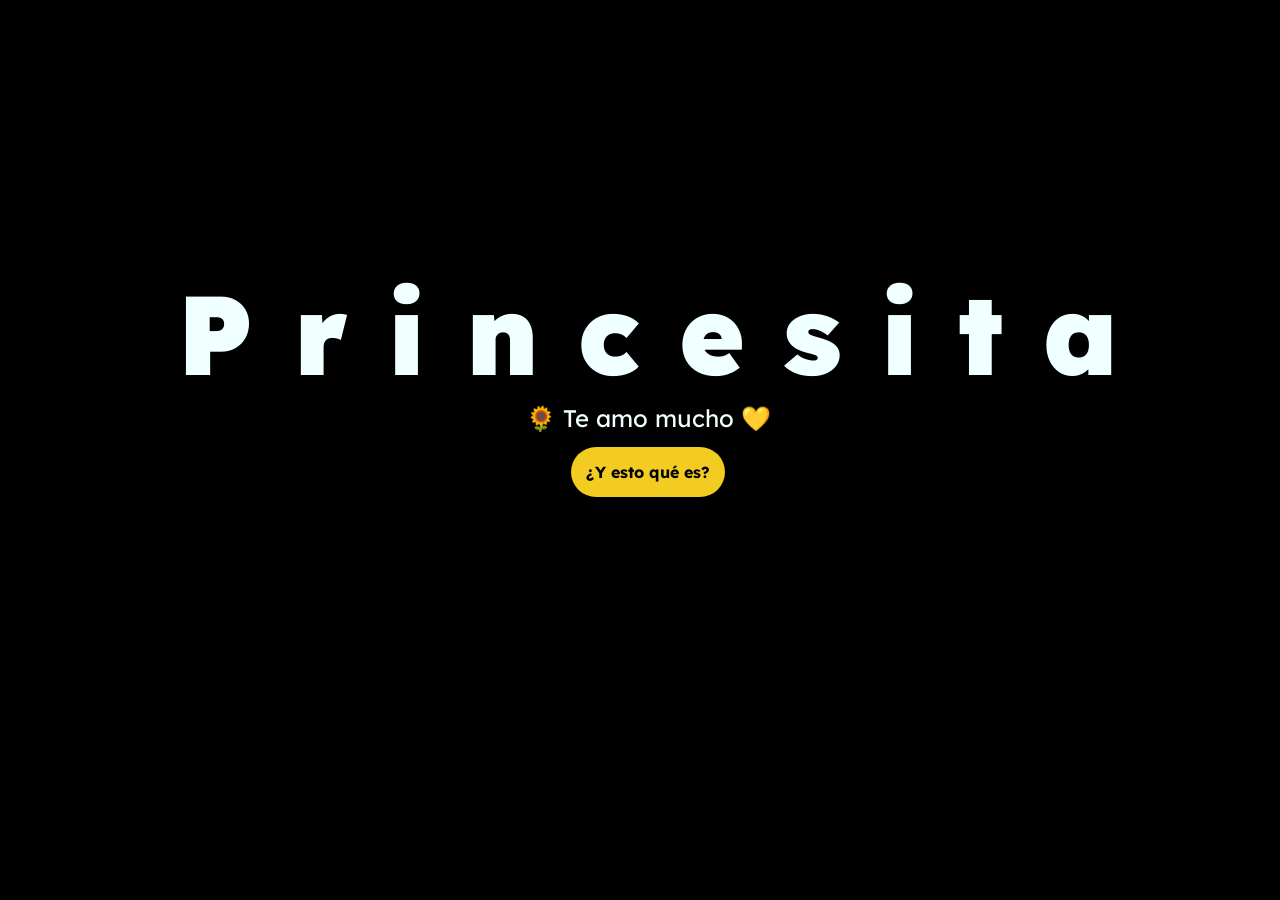
<file: index.html>
<!DOCTYPE html>
<html lang="es">

<head>
    <meta charset="UTF-8">
    <meta http-equiv="X-UA-Compatible" content="IE=edge">
    <meta name="viewport" content="width=device-width, initial-scale=1.0">
    <link rel="stylesheet" href="css/style.css">
    <link rel="icon" href="img/Lunita.png" type="image/x-icon">
    <title>Mi Lunita</title>
</head>

<body>
    <div class="greetings">
        <span>P</span>
        <span>r</span>
        <span>i</span>
        <span>n</span>
        <span>c</span>
        <span>e</span>
        <span>s</span>
        <span>i</span>
        <span>t</span>
        <span>a</span>
    </div>
    <div class="description">
        <span> 🌻 Te amo mucho 💛 </span>
    </div>
    <div class="button">
        <button class="botones">
            <a href="flower.html" style="color: #000000;">¿Y esto qué es?</a>
        </button>
    </div>

</body>

</html>
</file>
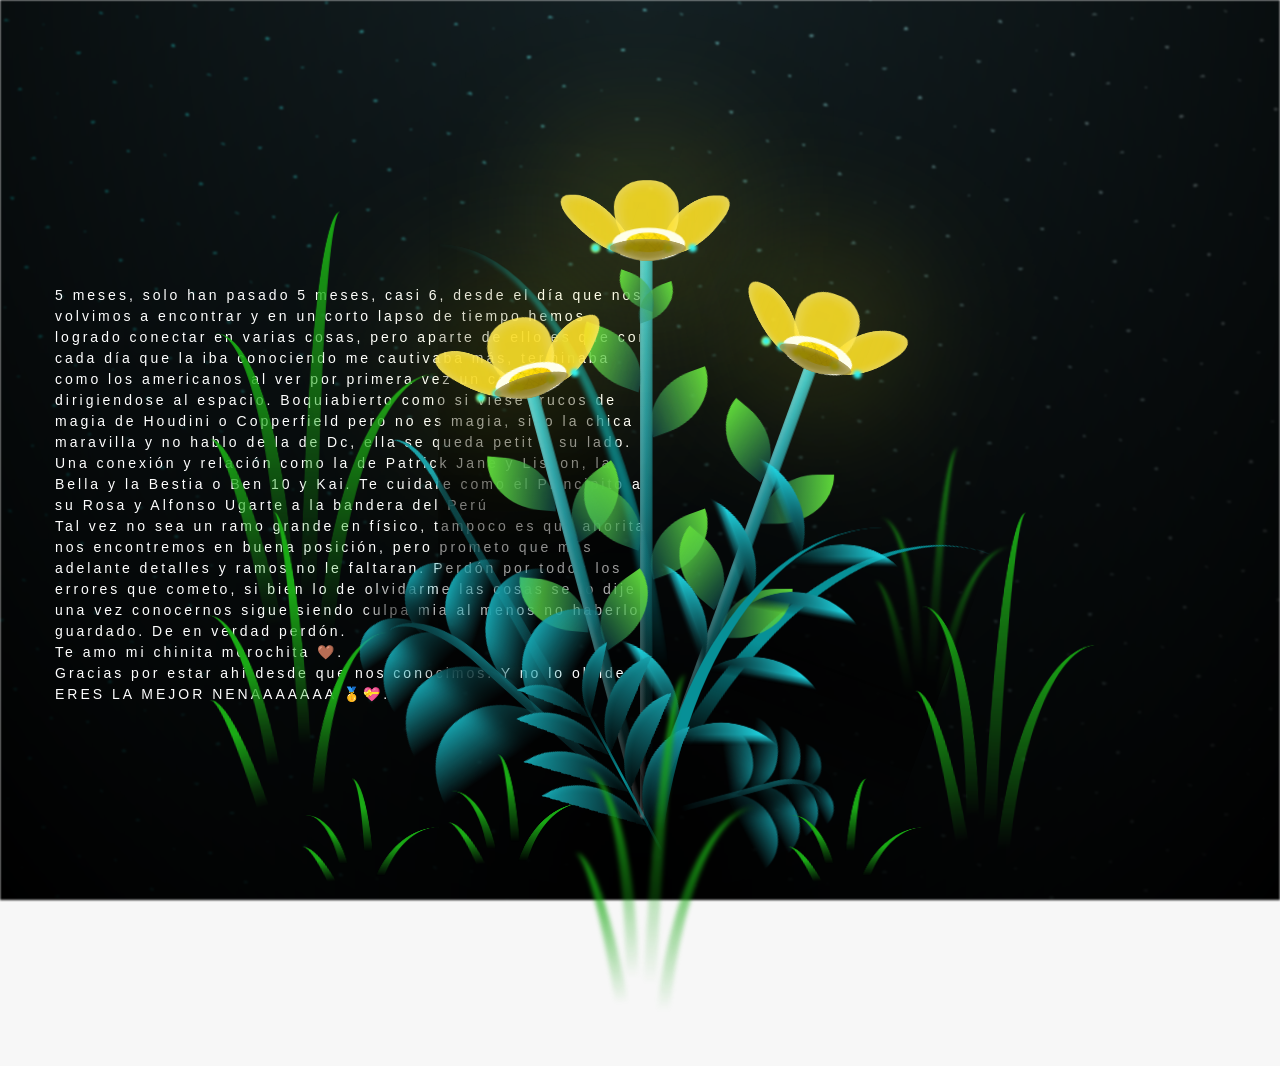
<file: flower.html>
<!DOCTYPE html>
<html lang="es">
  <head>
    <meta charset="UTF-8" />
    <meta http-equiv="X-UA-Compatible" content="IE=edge" />
    <meta name="viewport" content="width=device-width, initial-scale=1.0" />
    <link rel="stylesheet" href="css/main.css" />
    <link rel="icon" href="img/Lunita.png" type="image/x-icon" />
    <title>Para ti</title>
  </head>
  <body class="container">
    <audio src="sound/Coldplay Yellow Official Video.mp3" autoplay></audio>
    <div id="lyrics">
     
    </div>
    <h1 class="titulo"> 5 meses, solo han pasado 5 meses, casi 6, desde el día que nos volvimos a encontrar y en un corto lapso de tiempo hemos logrado conectar en varias cosas, pero aparte de ello es que con cada día que la iba conociendo me cautivaba más, terminaba como los americanos al ver por primera vez un cohete dirigiendose al espacio. Boquiabierto como si viese trucos de magia de Houdini o Copperfield pero no es magia, sino la chica maravilla y no hablo de la de Dc, ella se queda petit a su  lado. Una conexión y relación como la de Patrick Jane y Lisbon, la Bella y la Bestia o Ben 10 y Kai. Te cuidare como el Principito a su Rosa y Alfonso Ugarte a la bandera del Perú <br>
      Tal vez no sea un ramo grande en físico, tampoco es que ahorita nos encontremos en buena posición, pero prometo que más adelante detalles y ramos no le faltaran. Perdón por todos los errores que cometo, si bien lo de olvidarme las cosas se lo dije una vez conocernos sigue siendo culpa mia al menos no haberlo guardado. De en verdad perdón. <br>
      Te amo mi chinita morochita 🤎. <br>
      Gracias por estar ahí desde que nos conocimos. Y no lo olvide, ERES LA MEJOR NENAAAAAAA 🥇💝.</h1>
  
    <div class="night"></div>
    <div class="flowers">
      <div class="flower flower--1">
        <div class="flower__leafs flower__leafs--1">
          <div class="flower__leaf flower__leaf--1"></div>
          <div class="flower__leaf flower__leaf--2"></div>
          <div class="flower__leaf flower__leaf--3"></div>
          <div class="flower__leaf flower__leaf--4"></div>
          <div class="flower__white-circle"></div>

          <div class="flower__light flower__light--1"></div>
          <div class="flower__light flower__light--2"></div>
          <div class="flower__light flower__light--3"></div>
          <div class="flower__light flower__light--4"></div>
          <div class="flower__light flower__light--5"></div>
          <div class="flower__light flower__light--6"></div>
          <div class="flower__light flower__light--7"></div>
          <div class="flower__light flower__light--8"></div>
        </div>
        <div class="flower__line">
          <div class="flower__line__leaf flower__line__leaf--1"></div>
          <div class="flower__line__leaf flower__line__leaf--2"></div>
          <div class="flower__line__leaf flower__line__leaf--3"></div>
          <div class="flower__line__leaf flower__line__leaf--4"></div>
          <div class="flower__line__leaf flower__line__leaf--5"></div>
          <div class="flower__line__leaf flower__line__leaf--6"></div>
        </div>
      </div>

      <div class="flower flower--2">
        <div class="flower__leafs flower__leafs--2">
          <div class="flower__leaf flower__leaf--1"></div>
          <div class="flower__leaf flower__leaf--2"></div>
          <div class="flower__leaf flower__leaf--3"></div>
          <div class="flower__leaf flower__leaf--4"></div>
          <div class="flower__white-circle"></div>

          <div class="flower__light flower__light--1"></div>
          <div class="flower__light flower__light--2"></div>
          <div class="flower__light flower__light--3"></div>
          <div class="flower__light flower__light--4"></div>
          <div class="flower__light flower__light--5"></div>
          <div class="flower__light flower__light--6"></div>
          <div class="flower__light flower__light--7"></div>
          <div class="flower__light flower__light--8"></div>
        </div>
        <div class="flower__line">
          <div class="flower__line__leaf flower__line__leaf--1"></div>
          <div class="flower__line__leaf flower__line__leaf--2"></div>
          <div class="flower__line__leaf flower__line__leaf--3"></div>
          <div class="flower__line__leaf flower__line__leaf--4"></div>
        </div>
      </div>

      <div class="flower flower--3">
        <div class="flower__leafs flower__leafs--3">
          <div class="flower__leaf flower__leaf--1"></div>
          <div class="flower__leaf flower__leaf--2"></div>
          <div class="flower__leaf flower__leaf--3"></div>
          <div class="flower__leaf flower__leaf--4"></div>
          <div class="flower__white-circle"></div>

          <div class="flower__light flower__light--1"></div>
          <div class="flower__light flower__light--2"></div>
          <div class="flower__light flower__light--3"></div>
          <div class="flower__light flower__light--4"></div>
          <div class="flower__light flower__light--5"></div>
          <div class="flower__light flower__light--6"></div>
          <div class="flower__light flower__light--7"></div>
          <div class="flower__light flower__light--8"></div>
        </div>
        <div class="flower__line">
          <div class="flower__line__leaf flower__line__leaf--1"></div>
          <div class="flower__line__leaf flower__line__leaf--2"></div>
          <div class="flower__line__leaf flower__line__leaf--3"></div>
          <div class="flower__line__leaf flower__line__leaf--4"></div>
        </div>
      </div>

      <div class="grow-ans" style="--d: 1.2s">
        <div class="flower__g-long">
          <div class="flower__g-long__top"></div>
          <div class="flower__g-long__bottom"></div>
        </div>
      </div>

      <div class="growing-grass">
        <div class="flower__grass flower__grass--1">
          <div class="flower__grass--top"></div>
          <div class="flower__grass--bottom"></div>
          <div class="flower__grass__leaf flower__grass__leaf--1"></div>
          <div class="flower__grass__leaf flower__grass__leaf--2"></div>
          <div class="flower__grass__leaf flower__grass__leaf--3"></div>
          <div class="flower__grass__leaf flower__grass__leaf--4"></div>
          <div class="flower__grass__leaf flower__grass__leaf--5"></div>
          <div class="flower__grass__leaf flower__grass__leaf--6"></div>
          <div class="flower__grass__leaf flower__grass__leaf--7"></div>
          <div class="flower__grass__leaf flower__grass__leaf--8"></div>
          <div class="flower__grass__overlay"></div>
        </div>
      </div>

      <div class="growing-grass">
        <div class="flower__grass flower__grass--2">
          <div class="flower__grass--top"></div>
          <div class="flower__grass--bottom"></div>
          <div class="flower__grass__leaf flower__grass__leaf--1"></div>
          <div class="flower__grass__leaf flower__grass__leaf--2"></div>
          <div class="flower__grass__leaf flower__grass__leaf--3"></div>
          <div class="flower__grass__leaf flower__grass__leaf--4"></div>
          <div class="flower__grass__leaf flower__grass__leaf--5"></div>
          <div class="flower__grass__leaf flower__grass__leaf--6"></div>
          <div class="flower__grass__leaf flower__grass__leaf--7"></div>
          <div class="flower__grass__leaf flower__grass__leaf--8"></div>
          <div class="flower__grass__overlay"></div>
        </div>
      </div>

      <div class="grow-ans" style="--d: 2.4s">
        <div class="flower__g-right flower__g-right--1">
          <div class="leaf"></div>
        </div>
      </div>

      <div class="grow-ans" style="--d: 2.8s">
        <div class="flower__g-right flower__g-right--2">
          <div class="leaf"></div>
        </div>
      </div>

      <div class="grow-ans" style="--d: 2.8s">
        <div class="flower__g-front">
          <div
            class="flower__g-front__leaf-wrapper flower__g-front__leaf-wrapper--1"
          >
            <div class="flower__g-front__leaf"></div>
          </div>
          <div
            class="flower__g-front__leaf-wrapper flower__g-front__leaf-wrapper--2"
          >
            <div class="flower__g-front__leaf"></div>
          </div>
          <div
            class="flower__g-front__leaf-wrapper flower__g-front__leaf-wrapper--3"
          >
            <div class="flower__g-front__leaf"></div>
          </div>
          <div
            class="flower__g-front__leaf-wrapper flower__g-front__leaf-wrapper--4"
          >
            <div class="flower__g-front__leaf"></div>
          </div>
          <div
            class="flower__g-front__leaf-wrapper flower__g-front__leaf-wrapper--5"
          >
            <div class="flower__g-front__leaf"></div>
          </div>
          <div
            class="flower__g-front__leaf-wrapper flower__g-front__leaf-wrapper--6"
          >
            <div class="flower__g-front__leaf"></div>
          </div>
          <div
            class="flower__g-front__leaf-wrapper flower__g-front__leaf-wrapper--7"
          >
            <div class="flower__g-front__leaf"></div>
          </div>
          <div
            class="flower__g-front__leaf-wrapper flower__g-front__leaf-wrapper--8"
          >
            <div class="flower__g-front__leaf"></div>
          </div>
          <div class="flower__g-front__line"></div>
        </div>
      </div>

      <div class="grow-ans" style="--d: 3.2s">
        <div class="flower__g-fr">
          <div class="leaf"></div>
          <div class="flower__g-fr__leaf flower__g-fr__leaf--1"></div>
          <div class="flower__g-fr__leaf flower__g-fr__leaf--2"></div>
          <div class="flower__g-fr__leaf flower__g-fr__leaf--3"></div>
          <div class="flower__g-fr__leaf flower__g-fr__leaf--4"></div>
          <div class="flower__g-fr__leaf flower__g-fr__leaf--5"></div>
          <div class="flower__g-fr__leaf flower__g-fr__leaf--6"></div>
          <div class="flower__g-fr__leaf flower__g-fr__leaf--7"></div>
          <div class="flower__g-fr__leaf flower__g-fr__leaf--8"></div>
        </div>
      </div>

      <div class="long-g long-g--0">
        <div class="grow-ans" style="--d: 3s">
          <div class="leaf leaf--0"></div>
        </div>
        <div class="grow-ans" style="--d: 2.2s">
          <div class="leaf leaf--1"></div>
        </div>
        <div class="grow-ans" style="--d: 3.4s">
          <div class="leaf leaf--2"></div>
        </div>
        <div class="grow-ans" style="--d: 3.6s">
          <div class="leaf leaf--3"></div>
        </div>
      </div>

      <div class="long-g long-g--1">
        <div class="grow-ans" style="--d: 3.6s">
          <div class="leaf leaf--0"></div>
        </div>
        <div class="grow-ans" style="--d: 3.8s">
          <div class="leaf leaf--1"></div>
        </div>
        <div class="grow-ans" style="--d: 4s">
          <div class="leaf leaf--2"></div>
        </div>
        <div class="grow-ans" style="--d: 4.2s">
          <div class="leaf leaf--3"></div>
        </div>
      </div>

      <div class="long-g long-g--2">
        <div class="grow-ans" style="--d: 4s">
          <div class="leaf leaf--0"></div>
        </div>
        <div class="grow-ans" style="--d: 4.2s">
          <div class="leaf leaf--1"></div>
        </div>
        <div class="grow-ans" style="--d: 4.4s">
          <div class="leaf leaf--2"></div>
        </div>
        <div class="grow-ans" style="--d: 4.6s">
          <div class="leaf leaf--3"></div>
        </div>
      </div>

      <div class="long-g long-g--3">
        <div class="grow-ans" style="--d: 4s">
          <div class="leaf leaf--0"></div>
        </div>
        <div class="grow-ans" style="--d: 4.2s">
          <div class="leaf leaf--1"></div>
        </div>
        <div class="grow-ans" style="--d: 3s">
          <div class="leaf leaf--2"></div>
        </div>
        <div class="grow-ans" style="--d: 3.6s">
          <div class="leaf leaf--3"></div>
        </div>
      </div>

      <div class="long-g long-g--4">
        <div class="grow-ans" style="--d: 4s">
          <div class="leaf leaf--0"></div>
        </div>
        <div class="grow-ans" style="--d: 4.2s">
          <div class="leaf leaf--1"></div>
        </div>
        <div class="grow-ans" style="--d: 3s">
          <div class="leaf leaf--2"></div>
        </div>
        <div class="grow-ans" style="--d: 3.6s">
          <div class="leaf leaf--3"></div>
        </div>
      </div>

      <div class="long-g long-g--5">
        <div class="grow-ans" style="--d: 4s">
          <div class="leaf leaf--0"></div>
        </div>
        <div class="grow-ans" style="--d: 4.2s">
          <div class="leaf leaf--1"></div>
        </div>
        <div class="grow-ans" style="--d: 3s">
          <div class="leaf leaf--2"></div>
        </div>
        <div class="grow-ans" style="--d: 3.6s">
          <div class="leaf leaf--3"></div>
        </div>
      </div>

      <div class="long-g long-g--6">
        <div class="grow-ans" style="--d: 4.2s">
          <div class="leaf leaf--0"></div>
        </div>
        <div class="grow-ans" style="--d: 4.4s">
          <div class="leaf leaf--1"></div>
        </div>
        <div class="grow-ans" style="--d: 4.6s">
          <div class="leaf leaf--2"></div>
        </div>
        <div class="grow-ans" style="--d: 4.8s">
          <div class="leaf leaf--3"></div>
        </div>
      </div>

      <div class="long-g long-g--7">
        <div class="grow-ans" style="--d: 3s">
          <div class="leaf leaf--0"></div>
        </div>
        <div class="grow-ans" style="--d: 3.2s">
          <div class="leaf leaf--1"></div>
        </div>
        <div class="grow-ans" style="--d: 3.5s">
          <div class="leaf leaf--2"></div>
        </div>
        <div class="grow-ans" style="--d: 3.6s">
          <div class="leaf leaf--3"></div>
        </div>
      </div>
    </div>
    <script src="anim.js"></script>
    <script src="main.js"></script>
  </body>
</html>
</file>
<file: css/style.css>
@import url('https://fonts.googleapis.com/css2?family=Lexend:wght@100..900&display=swap');
*{
    font-family: "Lexend", sans-serif;
    font-optical-sizing: auto;

}
body{
    color: azure;
    width: 100%;
    height: 82vh;
    display: flex;
    flex-direction: column;
    align-items: center;
    justify-content: center;
    background-color: black;
    /* padding-top: -30; */
}

.botones{
    padding: 9px;
    border-radius: 80px;
    background-color: transparent;
    border: none;
}

.botones a{
    background-color: #f3cc21;
    padding: 15px;
    border-radius: 80px;
    -webkit-border-radius: 80px;
    -moz-border-radius: 80px;
    -ms-border-radius: 80px;
    -o-border-radius: 80px;

}

.botones a:focus{
    background-color: rgb(209, 161, 3);
}

.greetings{
    font-size: 7rem;
    font-weight: 900;
    font-style: Bold;
}
.greetings > span{
    animation: glow 2.5s ease-in-out infinite;
}
@keyframes glow{
    0%, 100%{
        color: #fff;
        text-shadow: 0 0 12px #39c6d6, 0 0 50px #39c6d6, 0 0 100px #39c6d6;
    }
    10%, 90%{
        color: #111;
        text-shadow: none;
    }
}
.greetings > span:nth-child(2){
    animation-delay: .2s ;
}
.greetings > span:nth-child(3){
    animation-delay: .4s ;
}
.greetings > span:nth-child(4){
    animation-delay: .6s;
}
.greetings > span:nth-child(5){
    animation-delay: .8s;
}
.greetings > span:nth-child(6){
    animation-delay: 1s;
}
.greetings > span:nth-child(7){
    animation-delay: 1.3s;
}
.greetings > span:nth-child(8){
    animation-delay: 1.5s;
}
.greetings > span:nth-child(9){
    animation-delay: 1.7s;
}
.greetings > span:nth-child(10){
    animation-delay: 1.9s;
}

.description{
    font-size: 1.5rem;
    margin-bottom: 20px;
    font-weight: 400; 
    font-style: normal;
}

.button a{
    text-decoration: none;
    font-size: 1rem;
    font-weight: 700; 
    font-style: Bold;
    color: #111;
}

@media screen and (max-width:574px){
    .greetings{
        display: block;
        font-size: 4rem;
        font-weight: 800;
        text-align: center;
    }
    .description{
        font-size: 2rem;
    }
    
    .button a{
        font-size: 1rem;
    }
}
</file>
<file: css/main.css>
*,
*::after,
*::before {
  padding: 0;
  margin: 0;
  box-sizing: border-box;
}

:root {
  --dark-color: #000;
}

body {
  display: flex;
  align-items: flex-end;
  justify-content: center;
  min-height: 100vh;
  background-color: var(--dark-color);
  overflow: hidden;
  perspective: 1000px;
}

#lyrics {
  font-size: 28px;
  font-family: "Franklin Gothic Medium", "Arial Narrow", Arial, sans-serif;
  color: white;
  position: absolute;
  margin-bottom: 20%;
  z-index: 1;
  font-weight: bold;
  letter-spacing: 4px;
}
@media only screen and (max-width: 600px) {
  /* Estilos específicos para dispositivos con un ancho máximo de 600px */
  #lyrics {
      font-size: 14px; /* Reduce el tamaño del texto para dispositivos más pequeños */
      margin-bottom: 530px;
      letter-spacing: 3px;
  }

}
.titulo {
  margin-bottom: 180px;
  font-family: "Lexend", sans-serif;
  color: rgb(255, 255, 255);
  max-width: 600px;
  position: absolute;
  bottom: 15px; 
  margin-left: 50px;
  left: 5px; 
  font-weight: normal;
  font-size: 14px;
  letter-spacing: 3px;
  opacity: 0;
  animation: fadeIn 3s ease-in-out forwards;
  text-align: left;
}
@keyframes fadeIn {
  from {
    opacity: 0;
  }
  to {
    opacity: 1;
  }
}

.night {
  z-index: -1;
  position: absolute;
  left: 50%;
  top: 0;
  transform: translateX(-50%);
  width: 100%;
  height: 100%;
  filter: blur(0.1vmin);
  background-image: radial-gradient(
      ellipse at top,
      transparent 0%,
      var(--dark-color)
    ),
    radial-gradient(
      ellipse at bottom,
      var(--dark-color),
      rgba(145, 233, 255, 0.2)
    ),
    repeating-linear-gradient(
      220deg,
      rgb(0, 0, 0) 0px,
      rgb(0, 0, 0) 19px,
      transparent 19px,
      transparent 22px
    ),
    repeating-linear-gradient(
      189deg,
      rgb(0, 0, 0) 0px,
      rgb(0, 0, 0) 19px,
      transparent 19px,
      transparent 22px
    ),
    repeating-linear-gradient(
      148deg,
      rgb(0, 0, 0) 0px,
      rgb(0, 0, 0) 19px,
      transparent 19px,
      transparent 22px
    ),
    linear-gradient(90deg, rgb(0, 255, 250), rgb(240, 240, 240));
}

.flowers {
  position: relative;
  transform: scale(0.9);
  /*margin-bottom: 100px;
  */
}

@media only screen and (max-width: 600px) {
  /* Estilos específicos para dispositivos con un ancho máximo de 600px */
.flowers {
      font-size: 14px;
      margin-bottom: 35%;
      letter-spacing: 3px;
      transform: scale(1.0);
}

}

.flower {
  position: absolute;
  bottom: 10vmin;
  transform-origin: bottom center;
  z-index: 10;
  --fl-speed: 0.8s;
}
.flower--1 {
  -webkit-animation: moving-flower-1 4s linear infinite;
  animation: moving-flower-1 4s linear infinite;
}
.flower--1 .flower__line {
  height: 70vmin;
  -webkit-animation-delay: 0.3s;
  animation-delay: 0.3s;
}
.flower--1 .flower__line__leaf--1 {
  -webkit-animation: blooming-leaf-right var(--fl-speed) 1.6s backwards;
  animation: blooming-leaf-right var(--fl-speed) 1.6s backwards;
}
.flower--1 .flower__line__leaf--2 {
  -webkit-animation: blooming-leaf-right var(--fl-speed) 1.4s backwards;
  animation: blooming-leaf-right var(--fl-speed) 1.4s backwards;
}
.flower--1 .flower__line__leaf--3 {
  -webkit-animation: blooming-leaf-left var(--fl-speed) 1.2s backwards;
  animation: blooming-leaf-left var(--fl-speed) 1.2s backwards;
}
.flower--1 .flower__line__leaf--4 {
  -webkit-animation: blooming-leaf-left var(--fl-speed) 1s backwards;
  animation: blooming-leaf-left var(--fl-speed) 1s backwards;
}
.flower--1 .flower__line__leaf--5 {
  -webkit-animation: blooming-leaf-right var(--fl-speed) 1.8s backwards;
  animation: blooming-leaf-right var(--fl-speed) 1.8s backwards;
}
.flower--1 .flower__line__leaf--6 {
  -webkit-animation: blooming-leaf-left var(--fl-speed) 2s backwards;
  animation: blooming-leaf-left var(--fl-speed) 2s backwards;
}
.flower--2 {
  left: 50%;
  transform: rotate(20deg);
  -webkit-animation: moving-flower-2 4s linear infinite;
  animation: moving-flower-2 4s linear infinite;
}
.flower--2 .flower__line {
  height: 60vmin;
  -webkit-animation-delay: 0.6s;
  animation-delay: 0.6s;
}
.flower--2 .flower__line__leaf--1 {
  -webkit-animation: blooming-leaf-right var(--fl-speed) 1.9s backwards;
  animation: blooming-leaf-right var(--fl-speed) 1.9s backwards;
}
.flower--2 .flower__line__leaf--2 {
  -webkit-animation: blooming-leaf-right var(--fl-speed) 1.7s backwards;
  animation: blooming-leaf-right var(--fl-speed) 1.7s backwards;
}
.flower--2 .flower__line__leaf--3 {
  -webkit-animation: blooming-leaf-left var(--fl-speed) 1.5s backwards;
  animation: blooming-leaf-left var(--fl-speed) 1.5s backwards;
}
.flower--2 .flower__line__leaf--4 {
  -webkit-animation: blooming-leaf-left var(--fl-speed) 1.3s backwards;
  animation: blooming-leaf-left var(--fl-speed) 1.3s backwards;
}
.flower--3 {
  left: 50%;
  transform: rotate(-15deg);
  -webkit-animation: moving-flower-3 4s linear infinite;
  animation: moving-flower-3 4s linear infinite;
}
.flower--3 .flower__line {
  -webkit-animation-delay: 0.9s;
  animation-delay: 0.9s;
}
.flower--3 .flower__line__leaf--1 {
  -webkit-animation: blooming-leaf-right var(--fl-speed) 2.5s backwards;
  animation: blooming-leaf-right var(--fl-speed) 2.5s backwards;
}
.flower--3 .flower__line__leaf--2 {
  -webkit-animation: blooming-leaf-right var(--fl-speed) 2.3s backwards;
  animation: blooming-leaf-right var(--fl-speed) 2.3s backwards;
}
.flower--3 .flower__line__leaf--3 {
  -webkit-animation: blooming-leaf-left var(--fl-speed) 2.1s backwards;
  animation: blooming-leaf-left var(--fl-speed) 2.1s backwards;
}
.flower--3 .flower__line__leaf--4 {
  -webkit-animation: blooming-leaf-left var(--fl-speed) 1.9s backwards;
  animation: blooming-leaf-left var(--fl-speed) 1.9s backwards;
}
.flower__leafs {
  position: relative;
  -webkit-animation: blooming-flower 2s backwards;
  animation: blooming-flower 2s backwards;
}
.flower__leafs--1 {
  -webkit-animation-delay: 1.1s;
  animation-delay: 1.1s;
}
.flower__leafs--2 {
  -webkit-animation-delay: 1.4s;
  animation-delay: 1.4s;
}
.flower__leafs--3 {
  -webkit-animation-delay: 1.7s;
  animation-delay: 1.7s;
}
.flower__leafs::after {
  content: "";
  position: absolute;
  left: 0;
  top: 0;
  transform: translate(-50%, -100%);
  width: 8vmin;
  height: 8vmin;
  background-color: #f9fd25;
  /* background-color: #fd2525; */
  filter: blur(10vmin);
}
.flower__leaf {
  position: absolute;
  bottom: 0;
  left: 50%;
  width: 8vmin;
  height: 11vmin;
  border-radius: 51% 49% 47% 53%/44% 45% 55% 69%;
  background-color: #253bfd;
  background-color: #fddd25;
  transform-origin: bottom center;
  opacity: 0.9;
  box-shadow: inset 0 0 2vmin rgba(255, 255, 255, 0.5);
}
.flower__leaf--1 {
  transform: translate(-10%, 1%) rotateY(40deg) rotateX(-50deg);
}
.flower__leaf--2 {
  transform: translate(-50%, -4%) rotateX(40deg);
}
.flower__leaf--3 {
  transform: translate(-90%, 0%) rotateY(45deg) rotateX(50deg);
}
.flower__leaf--4 {
  width: 8vmin;
  height: 8vmin;
  transform-origin: bottom left;
  border-radius: 4vmin 10vmin 4vmin 4vmin;
  transform: translate(0%, 18%) rotateX(70deg) rotate(-43deg);
  background-color: #7c6901;
  z-index: 1;
  opacity: 0.8;
}
.flower__white-circle {
  position: absolute;
  left: -3.5vmin;
  top: -3vmin;
  width: 9vmin;
  height: 4vmin;
  border-radius: 50%;
  background-color: #fff;
}
.flower__white-circle::after {
  content: "";
  position: absolute;
  left: 50%;
  top: 45%;
  transform: translate(-50%, -50%);
  width: 60%;
  height: 60%;
  border-radius: inherit;
  background-image: repeating-linear-gradient(
      135deg,
      rgba(0, 0, 0, 0.03) 0px,
      rgba(0, 0, 0, 0.03) 1px,
      transparent 1px,
      transparent 12px
    ),
    repeating-linear-gradient(
      45deg,
      rgba(0, 0, 0, 0.03) 0px,
      rgba(0, 0, 0, 0.03) 1px,
      transparent 1px,
      transparent 12px
    ),
    repeating-linear-gradient(
      67.5deg,
      rgba(0, 0, 0, 0.03) 0px,
      rgba(0, 0, 0, 0.03) 1px,
      transparent 1px,
      transparent 12px
    ),
    repeating-linear-gradient(
      135deg,
      rgba(0, 0, 0, 0.03) 0px,
      rgba(0, 0, 0, 0.03) 1px,
      transparent 1px,
      transparent 12px
    ),
    repeating-linear-gradient(
      45deg,
      rgba(0, 0, 0, 0.03) 0px,
      rgba(0, 0, 0, 0.03) 1px,
      transparent 1px,
      transparent 12px
    ),
    repeating-linear-gradient(
      112.5deg,
      rgba(0, 0, 0, 0.03) 0px,
      rgba(0, 0, 0, 0.03) 1px,
      transparent 1px,
      transparent 12px
    ),
    repeating-linear-gradient(
      112.5deg,
      rgba(0, 0, 0, 0.03) 0px,
      rgba(0, 0, 0, 0.03) 1px,
      transparent 1px,
      transparent 12px
    ),
    repeating-linear-gradient(
      45deg,
      rgba(0, 0, 0, 0.03) 0px,
      rgba(0, 0, 0, 0.03) 1px,
      transparent 1px,
      transparent 12px
    ),
    repeating-linear-gradient(
      22.5deg,
      rgba(0, 0, 0, 0.03) 0px,
      rgba(0, 0, 0, 0.03) 1px,
      transparent 1px,
      transparent 12px
    ),
    repeating-linear-gradient(
      45deg,
      rgba(0, 0, 0, 0.03) 0px,
      rgba(0, 0, 0, 0.03) 1px,
      transparent 1px,
      transparent 12px
    ),
    repeating-linear-gradient(
      22.5deg,
      rgba(0, 0, 0, 0.03) 0px,
      rgba(0, 0, 0, 0.03) 1px,
      transparent 1px,
      transparent 12px
    ),
    repeating-linear-gradient(
      135deg,
      rgba(0, 0, 0, 0.03) 0px,
      rgba(0, 0, 0, 0.03) 1px,
      transparent 1px,
      transparent 12px
    ),
    repeating-linear-gradient(
      157.5deg,
      rgba(0, 0, 0, 0.03) 0px,
      rgba(0, 0, 0, 0.03) 1px,
      transparent 1px,
      transparent 12px
    ),
    repeating-linear-gradient(
      67.5deg,
      rgba(0, 0, 0, 0.03) 0px,
      rgba(0, 0, 0, 0.03) 1px,
      transparent 1px,
      transparent 12px
    ),
    repeating-linear-gradient(
      67.5deg,
      rgba(0, 0, 0, 0.03) 0px,
      rgba(0, 0, 0, 0.03) 1px,
      transparent 1px,
      transparent 12px
    ),
    linear-gradient(90deg, rgb(255, 235, 18), rgb(255, 206, 0));
}
.flower__line {
  height: 55vmin;
  width: 1.5vmin;
  background-image: linear-gradient(
      to left,
      rgba(0, 0, 0, 0.2),
      transparent,
      rgba(255, 255, 255, 0.2)
    ),
    linear-gradient(to top, transparent 10%, #14757a, #39c6d6);
  box-shadow: inset 0 0 2px rgba(0, 0, 0, 0.5);
  -webkit-animation: grow-flower-tree 4s backwards;
  animation: grow-flower-tree 4s backwards;
}
.flower__line__leaf {
  --w: 7vmin;
  --h: calc(var(--w) + 2vmin);
  position: absolute;
  top: 20%;
  left: 90%;
  width: var(--w);
  height: var(--h);
  border-top-right-radius: var(--h);
  border-bottom-left-radius: var(--h);
  background-image: linear-gradient(to top, rgba(20, 117, 122, 0.4), #5ed639);
}
.flower__line__leaf--1 {
  transform: rotate(70deg) rotateY(30deg);
}
.flower__line__leaf--2 {
  top: 45%;
  transform: rotate(70deg) rotateY(30deg);
}
.flower__line__leaf--3,
.flower__line__leaf--4,
.flower__line__leaf--6 {
  border-top-right-radius: 0;
  border-bottom-left-radius: 0;
  border-top-left-radius: var(--h);
  border-bottom-right-radius: var(--h);
  left: -460%;
  top: 12%;
  transform: rotate(-70deg) rotateY(30deg);
}
.flower__line__leaf--4 {
  top: 40%;
}
.flower__line__leaf--5 {
  top: 0;
  transform-origin: left;
  transform: rotate(70deg) rotateY(30deg) scale(0.6);
}
.flower__line__leaf--6 {
  top: -2%;
  left: -450%;
  transform-origin: right;
  transform: rotate(-70deg) rotateY(30deg) scale(0.6);
}
.flower__light {
  position: absolute;
  bottom: 0vmin;
  width: 1vmin;
  height: 1vmin;
  background-color: rgb(255, 251, 0);
  border-radius: 50%;
  filter: blur(0.2vmin);
  -webkit-animation: light-ans 4s linear infinite backwards;
  animation: light-ans 4s linear infinite backwards;
}
.flower__light:nth-child(odd) {
  background-color: #23f0ff;
}
.flower__light--1 {
  left: -2vmin;
  -webkit-animation-delay: 1s;
  animation-delay: 1s;
}
.flower__light--2 {
  left: 3vmin;
  -webkit-animation-delay: 0.5s;
  animation-delay: 0.5s;
}
.flower__light--3 {
  left: -6vmin;
  -webkit-animation-delay: 0.3s;
  animation-delay: 0.3s;
}
.flower__light--4 {
  left: 6vmin;
  -webkit-animation-delay: 0.9s;
  animation-delay: 0.9s;
}
.flower__light--5 {
  left: -1vmin;
  -webkit-animation-delay: 1.5s;
  animation-delay: 1.5s;
}
.flower__light--6 {
  left: -4vmin;
  -webkit-animation-delay: 3s;
  animation-delay: 3s;
}
.flower__light--7 {
  left: 3vmin;
  -webkit-animation-delay: 2s;
  animation-delay: 2s;
}
.flower__light--8 {
  left: -6vmin;
  -webkit-animation-delay: 3.5s;
  animation-delay: 3.5s;
}
.flower__grass {
  --c: #159faa;
  --line-w: 1.5vmin;
  position: absolute;
  bottom: 12vmin;
  left: -7vmin;
  display: flex;
  flex-direction: column;
  align-items: flex-end;
  z-index: 20;
  transform-origin: bottom center;
  transform: rotate(-48deg) rotateY(40deg);
}
.flower__grass--1 {
  -webkit-animation: moving-grass 2s linear infinite;
  animation: moving-grass 2s linear infinite;
}
.flower__grass--2 {
  left: 2vmin;
  bottom: 10vmin;
  transform: scale(0.5) rotate(75deg) rotateX(10deg) rotateY(-200deg);
  opacity: 0.8;
  z-index: 0;
  -webkit-animation: moving-grass--2 1.5s linear infinite;
  animation: moving-grass--2 1.5s linear infinite;
}
.flower__grass--top {
  width: 7vmin;
  height: 10vmin;
  border-top-right-radius: 100%;
  border-right: var(--line-w) solid var(--c);
  transform-origin: bottom center;
  transform: rotate(-2deg);
}
.flower__grass--bottom {
  margin-top: -2px;
  width: var(--line-w);
  height: 25vmin;
  background-image: linear-gradient(to top, transparent, var(--c));
}
.flower__grass__leaf {
  --size: 10vmin;
  position: absolute;
  width: calc(var(--size) * 2.1);
  height: var(--size);
  border-top-left-radius: var(--size);
  border-top-right-radius: var(--size);
  background-image: linear-gradient(
    to top,
    transparent,
    transparent 30%,
    var(--c)
  );
  z-index: 100;
}
.flower__grass__leaf--1 {
  top: -6%;
  left: 30%;
  --size: 6vmin;
  transform: rotate(-20deg);
  -webkit-animation: growing-grass-ans--1 2s 2.6s backwards;
  animation: growing-grass-ans--1 2s 2.6s backwards;
}
@-webkit-keyframes growing-grass-ans--1 {
  0% {
    transform-origin: bottom left;
    transform: rotate(-20deg) scale(0);
  }
}
@keyframes growing-grass-ans--1 {
  0% {
    transform-origin: bottom left;
    transform: rotate(-20deg) scale(0);
  }
}
.flower__grass__leaf--2 {
  top: -5%;
  left: -110%;
  --size: 6vmin;
  transform: rotate(10deg);
  -webkit-animation: growing-grass-ans--2 2s 2.4s linear backwards;
  animation: growing-grass-ans--2 2s 2.4s linear backwards;
}
@-webkit-keyframes growing-grass-ans--2 {
  0% {
    transform-origin: bottom right;
    transform: rotate(10deg) scale(0);
  }
}
@keyframes growing-grass-ans--2 {
  0% {
    transform-origin: bottom right;
    transform: rotate(10deg) scale(0);
  }
}
.flower__grass__leaf--3 {
  top: 5%;
  left: 60%;
  --size: 8vmin;
  transform: rotate(-18deg) rotateX(-20deg);
  -webkit-animation: growing-grass-ans--3 2s 2.2s linear backwards;
  animation: growing-grass-ans--3 2s 2.2s linear backwards;
}
@-webkit-keyframes growing-grass-ans--3 {
  0% {
    transform-origin: bottom left;
    transform: rotate(-18deg) rotateX(-20deg) scale(0);
  }
}
@keyframes growing-grass-ans--3 {
  0% {
    transform-origin: bottom left;
    transform: rotate(-18deg) rotateX(-20deg) scale(0);
  }
}
.flower__grass__leaf--4 {
  top: 6%;
  left: -135%;
  --size: 8vmin;
  transform: rotate(2deg);
  -webkit-animation: growing-grass-ans--4 2s 2s linear backwards;
  animation: growing-grass-ans--4 2s 2s linear backwards;
}
@-webkit-keyframes growing-grass-ans--4 {
  0% {
    transform-origin: bottom right;
    transform: rotate(2deg) scale(0);
  }
}
@keyframes growing-grass-ans--4 {
  0% {
    transform-origin: bottom right;
    transform: rotate(2deg) scale(0);
  }
}
.flower__grass__leaf--5 {
  top: 20%;
  left: 60%;
  --size: 10vmin;
  transform: rotate(-24deg) rotateX(-20deg);
  -webkit-animation: growing-grass-ans--5 2s 1.8s linear backwards;
  animation: growing-grass-ans--5 2s 1.8s linear backwards;
}
@-webkit-keyframes growing-grass-ans--5 {
  0% {
    transform-origin: bottom left;
    transform: rotate(-24deg) rotateX(-20deg) scale(0);
  }
}
@keyframes growing-grass-ans--5 {
  0% {
    transform-origin: bottom left;
    transform: rotate(-24deg) rotateX(-20deg) scale(0);
  }
}
.flower__grass__leaf--6 {
  top: 22%;
  left: -180%;
  --size: 10vmin;
  transform: rotate(10deg);
  -webkit-animation: growing-grass-ans--6 2s 1.6s linear backwards;
  animation: growing-grass-ans--6 2s 1.6s linear backwards;
}
@-webkit-keyframes growing-grass-ans--6 {
  0% {
    transform-origin: bottom right;
    transform: rotate(10deg) scale(0);
  }
}
@keyframes growing-grass-ans--6 {
  0% {
    transform-origin: bottom right;
    transform: rotate(10deg) scale(0);
  }
}
.flower__grass__leaf--7 {
  top: 39%;
  left: 70%;
  --size: 10vmin;
  transform: rotate(-10deg);
  -webkit-animation: growing-grass-ans--7 2s 1.4s linear backwards;
  animation: growing-grass-ans--7 2s 1.4s linear backwards;
}
@-webkit-keyframes growing-grass-ans--7 {
  0% {
    transform-origin: bottom left;
    transform: rotate(-10deg) scale(0);
  }
}
@keyframes growing-grass-ans--7 {
  0% {
    transform-origin: bottom left;
    transform: rotate(-10deg) scale(0);
  }
}
.flower__grass__leaf--8 {
  top: 40%;
  left: -215%;
  --size: 11vmin;
  transform: rotate(10deg);
  -webkit-animation: growing-grass-ans--8 2s 1.2s linear backwards;
  animation: growing-grass-ans--8 2s 1.2s linear backwards;
}
@-webkit-keyframes growing-grass-ans--8 {
  0% {
    transform-origin: bottom right;
    transform: rotate(10deg) scale(0);
  }
}
@keyframes growing-grass-ans--8 {
  0% {
    transform-origin: bottom right;
    transform: rotate(10deg) scale(0);
  }
}
.flower__grass__overlay {
  position: absolute;
  top: -10%;
  right: 0%;
  width: 100%;
  height: 100%;
  background-color: rgba(0, 0, 0, 0.6);
  filter: blur(1.5vmin);
  z-index: 100;
}
.flower__g-long {
  --w: 2vmin;
  --h: 6vmin;
  --c: #159faa;
  position: absolute;
  bottom: 10vmin;
  left: -3vmin;
  transform-origin: bottom center;
  transform: rotate(-30deg) rotateY(-20deg);
  display: flex;
  flex-direction: column;
  align-items: flex-end;
  -webkit-animation: flower-g-long-ans 3s linear infinite;
  animation: flower-g-long-ans 3s linear infinite;
}
@-webkit-keyframes flower-g-long-ans {
  0%,
  100% {
    transform: rotate(-30deg) rotateY(-20deg);
  }
  50% {
    transform: rotate(-32deg) rotateY(-20deg);
  }
}
@keyframes flower-g-long-ans {
  0%,
  100% {
    transform: rotate(-30deg) rotateY(-20deg);
  }
  50% {
    transform: rotate(-32deg) rotateY(-20deg);
  }
}
.flower__g-long__top {
  top: calc(var(--h) * -1);
  width: calc(var(--w) + 1vmin);
  height: var(--h);
  border-top-right-radius: 100%;
  border-right: 0.7vmin solid var(--c);
  transform: translate(-0.7vmin, 1vmin);
}
.flower__g-long__bottom {
  width: var(--w);
  height: 50vmin;
  transform-origin: bottom center;
  background-image: linear-gradient(to top, transparent 30%, var(--c));
  box-shadow: inset 0 0 2px rgba(0, 0, 0, 0.5);
  -webkit-clip-path: polygon(35% 0, 65% 1%, 100% 100%, 0% 100%);
  clip-path: polygon(35% 0, 65% 1%, 100% 100%, 0% 100%);
}
.flower__g-right {
  position: absolute;
  bottom: 6vmin;
  left: -2vmin;
  transform-origin: bottom left;
  transform: rotate(20deg);
}
.flower__g-right .leaf {
  width: 30vmin;
  height: 50vmin;
  border-top-left-radius: 100%;
  border-left: 2vmin solid #079097;
  background-image: linear-gradient(
    to bottom,
    transparent,
    var(--dark-color) 60%
  );
  -webkit-mask-image: linear-gradient(to top, transparent 30%, #079097 60%);
}
.flower__g-right--1 {
  -webkit-animation: flower-g-right-ans 2.5s linear infinite;
  animation: flower-g-right-ans 2.5s linear infinite;
}
.flower__g-right--2 {
  left: 5vmin;
  transform: rotateY(-180deg);
  -webkit-animation: flower-g-right-ans--2 3s linear infinite;
  animation: flower-g-right-ans--2 3s linear infinite;
}
.flower__g-right--2 .leaf {
  height: 75vmin;
  filter: blur(0.3vmin);
  opacity: 0.8;
}
@-webkit-keyframes flower-g-right-ans {
  0%,
  100% {
    transform: rotate(20deg);
  }
  50% {
    transform: rotate(24deg) rotateX(-20deg);
  }
}
@keyframes flower-g-right-ans {
  0%,
  100% {
    transform: rotate(20deg);
  }
  50% {
    transform: rotate(24deg) rotateX(-20deg);
  }
}
@-webkit-keyframes flower-g-right-ans--2 {
  0%,
  100% {
    transform: rotateY(-180deg) rotate(0deg) rotateX(-20deg);
  }
  50% {
    transform: rotateY(-180deg) rotate(6deg) rotateX(-20deg);
  }
}
@keyframes flower-g-right-ans--2 {
  0%,
  100% {
    transform: rotateY(-180deg) rotate(0deg) rotateX(-20deg);
  }
  50% {
    transform: rotateY(-180deg) rotate(6deg) rotateX(-20deg);
  }
}
.flower__g-front {
  position: absolute;
  bottom: 6vmin;
  left: 2.5vmin;
  z-index: 100;
  transform-origin: bottom center;
  transform: rotate(-28deg) rotateY(30deg) scale(1.04);
  -webkit-animation: flower__g-front-ans 2s linear infinite;
  animation: flower__g-front-ans 2s linear infinite;
}
@-webkit-keyframes flower__g-front-ans {
  0%,
  100% {
    transform: rotate(-28deg) rotateY(30deg) scale(1.04);
  }
  50% {
    transform: rotate(-35deg) rotateY(40deg) scale(1.04);
  }
}
@keyframes flower__g-front-ans {
  0%,
  100% {
    transform: rotate(-28deg) rotateY(30deg) scale(1.04);
  }
  50% {
    transform: rotate(-35deg) rotateY(40deg) scale(1.04);
  }
}
.flower__g-front__line {
  width: 0.3vmin;
  height: 20vmin;
  background-image: linear-gradient(
    to top,
    transparent,
    #079097,
    transparent 100%
  );
  position: relative;
}
.flower__g-front__leaf-wrapper {
  position: absolute;
  top: 0;
  left: 0;
  transform-origin: bottom left;
  transform: rotate(10deg);
}
.flower__g-front__leaf-wrapper:nth-child(even) {
  left: 0vmin;
  transform: rotateY(-180deg) rotate(5deg);
  -webkit-animation: flower__g-front__leaf-left-ans 1s ease-in backwards;
  animation: flower__g-front__leaf-left-ans 1s ease-in backwards;
}
.flower__g-front__leaf-wrapper:nth-child(odd) {
  -webkit-animation: flower__g-front__leaf-ans 1s ease-in backwards;
  animation: flower__g-front__leaf-ans 1s ease-in backwards;
}
.flower__g-front__leaf-wrapper--1 {
  top: -8vmin;
  transform: scale(0.7);
  -webkit-animation: flower__g-front__leaf-ans 1s 5.5s ease-in backwards !important;
  animation: flower__g-front__leaf-ans 1s 5.5s ease-in backwards !important;
}
.flower__g-front__leaf-wrapper--2 {
  top: -8vmin;
  transform: rotateY(-180deg) scale(0.7) !important;
  -webkit-animation: flower__g-front__leaf-left-ans-2 1s 4.6s ease-in backwards !important;
  animation: flower__g-front__leaf-left-ans-2 1s 4.6s ease-in backwards !important;
}
.flower__g-front__leaf-wrapper--3 {
  top: -3vmin;
  -webkit-animation: flower__g-front__leaf-ans 1s 4.6s ease-in backwards;
  animation: flower__g-front__leaf-ans 1s 4.6s ease-in backwards;
}
.flower__g-front__leaf-wrapper--4 {
  top: -3vmin;
  transform: rotateY(-180deg) scale(0.9) !important;
  -webkit-animation: flower__g-front__leaf-left-ans-2 1s 4.6s ease-in backwards !important;
  animation: flower__g-front__leaf-left-ans-2 1s 4.6s ease-in backwards !important;
}
@-webkit-keyframes flower__g-front__leaf-left-ans-2 {
  0% {
    transform: rotateY(-180deg) scale(0);
  }
}
@keyframes flower__g-front__leaf-left-ans-2 {
  0% {
    transform: rotateY(-180deg) scale(0);
  }
}
.flower__g-front__leaf-wrapper--5,
.flower__g-front__leaf-wrapper--6 {
  top: 2vmin;
}
.flower__g-front__leaf-wrapper--7,
.flower__g-front__leaf-wrapper--8 {
  top: 6.5vmin;
}
.flower__g-front__leaf-wrapper--2 {
  -webkit-animation-delay: 5.2s !important;
  animation-delay: 5.2s !important;
}
.flower__g-front__leaf-wrapper--3 {
  -webkit-animation-delay: 4.9s !important;
  animation-delay: 4.9s !important;
}
.flower__g-front__leaf-wrapper--5 {
  -webkit-animation-delay: 4.3s !important;
  animation-delay: 4.3s !important;
}
.flower__g-front__leaf-wrapper--6 {
  -webkit-animation-delay: 4.1s !important;
  animation-delay: 4.1s !important;
}
.flower__g-front__leaf-wrapper--7 {
  -webkit-animation-delay: 3.8s !important;
  animation-delay: 3.8s !important;
}
.flower__g-front__leaf-wrapper--8 {
  -webkit-animation-delay: 3.5s !important;
  animation-delay: 3.5s !important;
}
@-webkit-keyframes flower__g-front__leaf-ans {
  0% {
    transform: rotate(10deg) scale(0);
  }
}
@keyframes flower__g-front__leaf-ans {
  0% {
    transform: rotate(10deg) scale(0);
  }
}
@-webkit-keyframes flower__g-front__leaf-left-ans {
  0% {
    transform: rotateY(-180deg) rotate(5deg) scale(0);
  }
}
@keyframes flower__g-front__leaf-left-ans {
  0% {
    transform: rotateY(-180deg) rotate(5deg) scale(0);
  }
}
.flower__g-front__leaf {
  width: 10vmin;
  height: 10vmin;
  border-radius: 100% 0% 0% 100%/100% 100% 0% 0%;
  box-shadow: inset 0 2px 1vmin hsla(184deg, 97%, 58%, 0.2);
  background-image: linear-gradient(
      to bottom left,
      transparent,
      var(--dark-color)
    ),
    linear-gradient(to bottom right, #159faa 50%, transparent 50%, transparent);
  -webkit-mask-image: linear-gradient(
    to bottom right,
    #159faa 50%,
    transparent 50%,
    transparent
  );
  mask-image: linear-gradient(
    to bottom right,
    #159faa 50%,
    transparent 50%,
    transparent
  );
}
.flower__g-fr {
  position: absolute;
  bottom: -4vmin;
  left: vmin;
  transform-origin: bottom left;
  z-index: 10;
  -webkit-animation: flower__g-fr-ans 2s linear infinite;
  animation: flower__g-fr-ans 2s linear infinite;
}
@-webkit-keyframes flower__g-fr-ans {
  0%,
  100% {
    transform: rotate(2deg);
  }
  50% {
    transform: rotate(4deg);
  }
}
@keyframes flower__g-fr-ans {
  0%,
  100% {
    transform: rotate(2deg);
  }
  50% {
    transform: rotate(4deg);
  }
}
.flower__g-fr .leaf {
  width: 30vmin;
  height: 50vmin;
  border-top-left-radius: 100%;
  border-left: 2vmin solid #079097;
  -webkit-mask-image: linear-gradient(to top, transparent 25%, #079097 50%);
  position: relative;
  z-index: 1;
}
.flower__g-fr__leaf {
  position: absolute;
  top: 0;
  left: 0;
  width: 10vmin;
  height: 10vmin;
  border-radius: 100% 0% 0% 100%/100% 100% 0% 0%;
  box-shadow: inset 0 2px 1vmin hsla(184deg, 97%, 58%, 0.2);
  background-image: linear-gradient(
      to bottom left,
      transparent,
      var(--dark-color) 98%
    ),
    linear-gradient(to bottom right, #23f0ff 45%, transparent 50%, transparent);
  -webkit-mask-image: linear-gradient(
    135deg,
    #159faa 40%,
    transparent 50%,
    transparent
  );
}
.flower__g-fr__leaf--1 {
  left: 20vmin;
  transform: rotate(45deg);
  -webkit-animation: flower__g-fr-leaft-ans-1 0.5s 5.2s linear backwards;
  animation: flower__g-fr-leaft-ans-1 0.5s 5.2s linear backwards;
}
@-webkit-keyframes flower__g-fr-leaft-ans-1 {
  0% {
    transform-origin: left;
    transform: rotate(45deg) scale(0);
  }
}
@keyframes flower__g-fr-leaft-ans-1 {
  0% {
    transform-origin: left;
    transform: rotate(45deg) scale(0);
  }
}
.flower__g-fr__leaf--2 {
  left: 12vmin;
  top: -7vmin;
  transform: rotate(25deg) rotateY(-180deg);
  -webkit-animation: flower__g-fr-leaft-ans-6 0.5s 5s linear backwards;
  animation: flower__g-fr-leaft-ans-6 0.5s 5s linear backwards;
}
.flower__g-fr__leaf--3 {
  left: 15vmin;
  top: 6vmin;
  transform: rotate(55deg);
  -webkit-animation: flower__g-fr-leaft-ans-5 0.5s 4.8s linear backwards;
  animation: flower__g-fr-leaft-ans-5 0.5s 4.8s linear backwards;
}
.flower__g-fr__leaf--4 {
  left: 6vmin;
  top: -2vmin;
  transform: rotate(25deg) rotateY(-180deg);
  -webkit-animation: flower__g-fr-leaft-ans-6 0.5s 4.6s linear backwards;
  animation: flower__g-fr-leaft-ans-6 0.5s 4.6s linear backwards;
}
.flower__g-fr__leaf--5 {
  left: 10vmin;
  top: 14vmin;
  transform: rotate(55deg);
  -webkit-animation: flower__g-fr-leaft-ans-5 0.5s 4.4s linear backwards;
  animation: flower__g-fr-leaft-ans-5 0.5s 4.4s linear backwards;
}
@-webkit-keyframes flower__g-fr-leaft-ans-5 {
  0% {
    transform-origin: left;
    transform: rotate(55deg) scale(0);
  }
}
@keyframes flower__g-fr-leaft-ans-5 {
  0% {
    transform-origin: left;
    transform: rotate(55deg) scale(0);
  }
}
.flower__g-fr__leaf--6 {
  left: 0vmin;
  top: 6vmin;
  transform: rotate(25deg) rotateY(-180deg);
  -webkit-animation: flower__g-fr-leaft-ans-6 0.5s 4.2s linear backwards;
  animation: flower__g-fr-leaft-ans-6 0.5s 4.2s linear backwards;
}
@-webkit-keyframes flower__g-fr-leaft-ans-6 {
  0% {
    transform-origin: right;
    transform: rotate(25deg) rotateY(-180deg) scale(0);
  }
}
@keyframes flower__g-fr-leaft-ans-6 {
  0% {
    transform-origin: right;
    transform: rotate(25deg) rotateY(-180deg) scale(0);
  }
}
.flower__g-fr__leaf--7 {
  left: 5vmin;
  top: 22vmin;
  transform: rotate(45deg);
  -webkit-animation: flower__g-fr-leaft-ans-7 0.5s 4s linear backwards;
  animation: flower__g-fr-leaft-ans-7 0.5s 4s linear backwards;
}
@-webkit-keyframes flower__g-fr-leaft-ans-7 {
  0% {
    transform-origin: left;
    transform: rotate(45deg) scale(0);
  }
}
@keyframes flower__g-fr-leaft-ans-7 {
  0% {
    transform-origin: left;
    transform: rotate(45deg) scale(0);
  }
}
.flower__g-fr__leaf--8 {
  left: -4vmin;
  top: 15vmin;
  transform: rotate(15deg) rotateY(-180deg);
  -webkit-animation: flower__g-fr-leaft-ans-8 0.5s 3.8s linear backwards;
  animation: flower__g-fr-leaft-ans-8 0.5s 3.8s linear backwards;
}
@-webkit-keyframes flower__g-fr-leaft-ans-8 {
  0% {
    transform-origin: right;
    transform: rotate(15deg) rotateY(-180deg) scale(0);
  }
}
@keyframes flower__g-fr-leaft-ans-8 {
  0% {
    transform-origin: right;
    transform: rotate(15deg) rotateY(-180deg) scale(0);
  }
}

.long-g {
  position: absolute;
  bottom: 25vmin;
  left: -42vmin;
  transform-origin: bottom left;
}
.long-g--1 {
  bottom: 0vmin;
  transform: scale(0.8) rotate(-5deg);
}
.long-g--1 .leaf {
  -webkit-mask-image: linear-gradient(
    to top,
    transparent 40%,
    #079097 80%
  ) !important;
}
.long-g--1 .leaf--1 {
  --w: 5vmin;
  --h: 60vmin;
  left: -2vmin;
  transform: rotate(3deg) rotateY(-180deg);
}
.long-g--2,
.long-g--3 {
  bottom: -3vmin;
  left: -35vmin;
  transform-origin: center;
  transform: scale(0.6) rotateX(60deg);
}
.long-g--2 .leaf,
.long-g--3 .leaf {
  -webkit-mask-image: linear-gradient(
    to top,
    transparent 50%,
    #079097 80%
  ) !important;
}
.long-g--2 .leaf--1,
.long-g--3 .leaf--1 {
  left: -1vmin;
  transform: rotateY(-180deg);
}
.long-g--3 {
  left: -17vmin;
  bottom: 0vmin;
}
.long-g--3 .leaf {
  -webkit-mask-image: linear-gradient(
    to top,
    transparent 40%,
    #079097 80%
  ) !important;
}
.long-g--4 {
  left: 25vmin;
  bottom: -3vmin;
  transform-origin: center;
  transform: scale(0.6) rotateX(60deg);
}
.long-g--4 .leaf {
  -webkit-mask-image: linear-gradient(
    to top,
    transparent 50%,
    #079097 80%
  ) !important;
}
.long-g--5 {
  left: 42vmin;
  bottom: 0vmin;
  transform: scale(0.8) rotate(2deg);
}
.long-g--6 {
  left: 0vmin;
  bottom: -20vmin;
  z-index: 100;
  filter: blur(0.3vmin);
  transform: scale(0.8) rotate(2deg);
}
.long-g--7 {
  left: 35vmin;
  bottom: 20vmin;
  z-index: -1;
  filter: blur(0.3vmin);
  transform: scale(0.6) rotate(2deg);
  opacity: 0.7;
}
.long-g .leaf {
  --w: 15vmin;
  --h: 40vmin;
  --c: #1aaa15;
  position: absolute;
  bottom: 0;
  width: var(--w);
  height: var(--h);
  border-top-left-radius: 100%;
  border-left: 2vmin solid var(--c);
  -webkit-mask-image: linear-gradient(
    to top,
    transparent 20%,
    var(--dark-color)
  );
  transform-origin: bottom center;
}
.long-g .leaf--0 {
  left: 2vmin;
  -webkit-animation: leaf-ans-1 4s linear infinite;
  animation: leaf-ans-1 4s linear infinite;
}
.long-g .leaf--1 {
  --w: 5vmin;
  --h: 60vmin;
  -webkit-animation: leaf-ans-1 4s linear infinite;
  animation: leaf-ans-1 4s linear infinite;
}
.long-g .leaf--2 {
  --w: 10vmin;
  --h: 40vmin;
  left: -0.5vmin;
  bottom: 5vmin;
  transform-origin: bottom left;
  transform: rotateY(-180deg);
  -webkit-animation: leaf-ans-2 3s linear infinite;
  animation: leaf-ans-2 3s linear infinite;
}
.long-g .leaf--3 {
  --w: 5vmin;
  --h: 30vmin;
  left: -1vmin;
  bottom: 3.2vmin;
  transform-origin: bottom left;
  transform: rotate(-10deg) rotateY(-180deg);
  -webkit-animation: leaf-ans-3 3s linear infinite;
  animation: leaf-ans-3 3s linear infinite;
}

@-webkit-keyframes leaf-ans-1 {
  0%,
  100% {
    transform: rotate(-5deg) scale(1);
  }
  50% {
    transform: rotate(5deg) scale(1.1);
  }
}

@keyframes leaf-ans-1 {
  0%,
  100% {
    transform: rotate(-5deg) scale(1);
  }
  50% {
    transform: rotate(5deg) scale(1.1);
  }
}
@-webkit-keyframes leaf-ans-2 {
  0%,
  100% {
    transform: rotateY(-180deg) rotate(5deg);
  }
  50% {
    transform: rotateY(-180deg) rotate(0deg) scale(1.1);
  }
}
@keyframes leaf-ans-2 {
  0%,
  100% {
    transform: rotateY(-180deg) rotate(5deg);
  }
  50% {
    transform: rotateY(-180deg) rotate(0deg) scale(1.1);
  }
}
@-webkit-keyframes leaf-ans-3 {
  0%,
  100% {
    transform: rotate(-10deg) rotateY(-180deg);
  }
  50% {
    transform: rotate(-20deg) rotateY(-180deg);
  }
}
@keyframes leaf-ans-3 {
  0%,
  100% {
    transform: rotate(-10deg) rotateY(-180deg);
  }
  50% {
    transform: rotate(-20deg) rotateY(-180deg);
  }
}
.grow-ans {
  -webkit-animation: grow-ans 2s var(--d) backwards;
  animation: grow-ans 2s var(--d) backwards;
}

@-webkit-keyframes grow-ans {
  0% {
    transform: scale(0);
    opacity: 0;
  }
}

@keyframes grow-ans {
  0% {
    transform: scale(0);
    opacity: 0;
  }
}
@-webkit-keyframes light-ans {
  0% {
    opacity: 0;
    transform: translateY(0vmin);
  }
  25% {
    opacity: 1;
    transform: translateY(-5vmin) translateX(-2vmin);
  }
  50% {
    opacity: 1;
    transform: translateY(-15vmin) translateX(2vmin);
    filter: blur(0.2vmin);
  }
  75% {
    transform: translateY(-20vmin) translateX(-2vmin);
    filter: blur(0.2vmin);
  }
  100% {
    transform: translateY(-30vmin);
    opacity: 0;
    filter: blur(1vmin);
  }
}
@keyframes light-ans {
  0% {
    opacity: 0;
    transform: translateY(0vmin);
  }
  25% {
    opacity: 1;
    transform: translateY(-5vmin) translateX(-2vmin);
  }
  50% {
    opacity: 1;
    transform: translateY(-15vmin) translateX(2vmin);
    filter: blur(0.2vmin);
  }
  75% {
    transform: translateY(-20vmin) translateX(-2vmin);
    filter: blur(0.2vmin);
  }
  100% {
    transform: translateY(-30vmin);
    opacity: 0;
    filter: blur(1vmin);
  }
}
@-webkit-keyframes moving-flower-1 {
  0%,
  100% {
    transform: rotate(2deg);
  }
  50% {
    transform: rotate(-2deg);
  }
}
@keyframes moving-flower-1 {
  0%,
  100% {
    transform: rotate(2deg);
  }
  50% {
    transform: rotate(-2deg);
  }
}
@-webkit-keyframes moving-flower-2 {
  0%,
  100% {
    transform: rotate(18deg);
  }
  50% {
    transform: rotate(14deg);
  }
}
@keyframes moving-flower-2 {
  0%,
  100% {
    transform: rotate(18deg);
  }
  50% {
    transform: rotate(14deg);
  }
}
@-webkit-keyframes moving-flower-3 {
  0%,
  100% {
    transform: rotate(-18deg);
  }
  50% {
    transform: rotate(-20deg) rotateY(-10deg);
  }
}
@keyframes moving-flower-3 {
  0%,
  100% {
    transform: rotate(-18deg);
  }
  50% {
    transform: rotate(-20deg) rotateY(-10deg);
  }
}
@-webkit-keyframes blooming-leaf-right {
  0% {
    transform-origin: left;
    transform: rotate(70deg) rotateY(30deg) scale(0);
  }
}
@keyframes blooming-leaf-right {
  0% {
    transform-origin: left;
    transform: rotate(70deg) rotateY(30deg) scale(0);
  }
}
@-webkit-keyframes blooming-leaf-left {
  0% {
    transform-origin: right;
    transform: rotate(-70deg) rotateY(30deg) scale(0);
  }
}
@keyframes blooming-leaf-left {
  0% {
    transform-origin: right;
    transform: rotate(-70deg) rotateY(30deg) scale(0);
  }
}
@-webkit-keyframes grow-flower-tree {
  0% {
    height: 0;
    border-radius: 1vmin;
  }
}
@keyframes grow-flower-tree {
  0% {
    height: 0;
    border-radius: 1vmin;
  }
}
@-webkit-keyframes blooming-flower {
  0% {
    transform: scale(0);
  }
}
@keyframes blooming-flower {
  0% {
    transform: scale(0);
  }
}
@-webkit-keyframes moving-grass {
  0%,
  100% {
    transform: rotate(-48deg) rotateY(40deg);
  }
  50% {
    transform: rotate(-50deg) rotateY(40deg);
  }
}
@keyframes moving-grass {
  0%,
  100% {
    transform: rotate(-48deg) rotateY(40deg);
  }
  50% {
    transform: rotate(-50deg) rotateY(40deg);
  }
}
@-webkit-keyframes moving-grass--2 {
  0%,
  100% {
    transform: scale(0.5) rotate(75deg) rotateX(10deg) rotateY(-200deg);
  }
  50% {
    transform: scale(0.5) rotate(79deg) rotateX(10deg) rotateY(-200deg);
  }
}
@keyframes moving-grass--2 {
  0%,
  100% {
    transform: scale(0.5) rotate(75deg) rotateX(10deg) rotateY(-200deg);
  }
  50% {
    transform: scale(0.5) rotate(79deg) rotateX(10deg) rotateY(-200deg);
  }
}
.growing-grass {
  -webkit-animation: growing-grass-ans 1s 2s backwards;
  animation: growing-grass-ans 1s 2s backwards;
}

@-webkit-keyframes growing-grass-ans {
  0% {
    transform: scale(0);
  }
}

@keyframes growing-grass-ans {
  0% {
    transform: scale(0);
  }
}
.container * {
  -webkit-animation-play-state: paused !important;
  animation-play-state: paused !important;
} /*# sourceMappingURL=main.css.map */


/* Reset de estilos básicos */
body, h1, p {
  margin: 0;
  padding: 0;
}

/* Estilos generales */
body {
  font-family: 'Arial', sans-serif;
  background-color: #f7f7f7;
  color: #333;
}

.container {
  max-width: 1200px;
  margin: 0 auto;
  padding: 20px;
}

h1 {
  font-size: 2em;
  line-height: 1.5;
  margin-bottom: 20px;
}

/* Media Queries para tamaños de pantalla diferentes */
@media screen and (max-width: 600px) {
  /* Estilos para pantallas pequeñas */
  h1 {
      font-size: 1.5em;
  }
}

@media screen and (min-width: 601px) and (max-width: 1024px) {
  /* Estilos para pantallas medianas */
  h1 {
      font-size: 1.8em;
  }
}

@media screen and (min-width: 1025px) {
  /* Estilos para pantallas grandes */
  h1 {
      font-size: 2em;
  }
}

/* Agregar más estilos según sea necesario */
</file>
